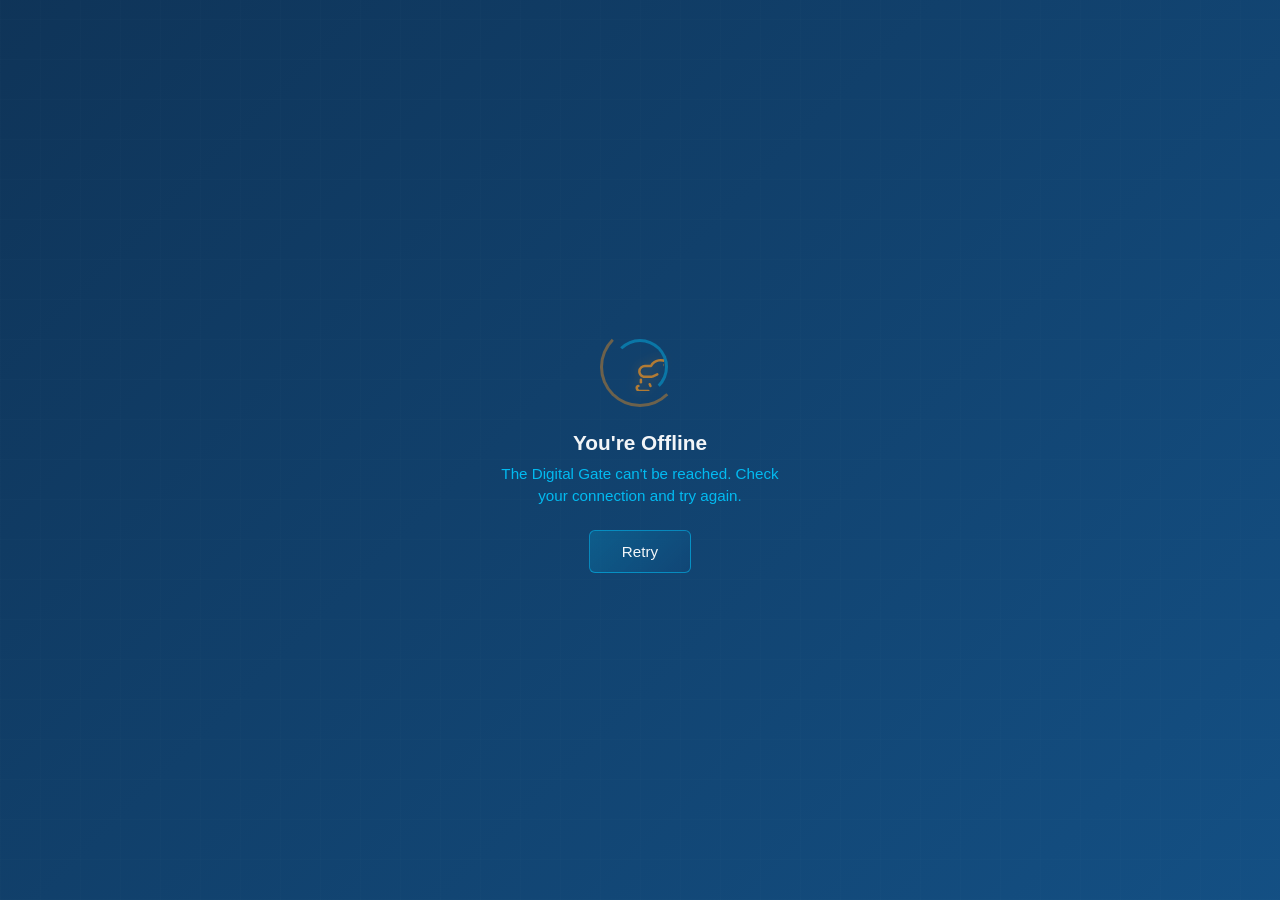
<file: www/offline.html>
<!DOCTYPE html>
<html lang="en">
<head>
  <meta charset="UTF-8">
  <meta name="viewport" content="width=device-width, initial-scale=1.0">
  <meta name="theme-color" content="#1a1a2e">
  <title>DigiLab - Offline</title>
  <style>
    * { margin: 0; padding: 0; box-sizing: border-box; }

    body {
      min-height: 100vh;
      background: linear-gradient(135deg, rgba(10, 48, 85, 0.98) 0%, rgba(15, 76, 129, 0.98) 100%);
      background-image:
        repeating-linear-gradient(0deg, rgba(255,255,255,0.02) 0px, transparent 1px, transparent 40px),
        repeating-linear-gradient(90deg, rgba(255,255,255,0.02) 0px, transparent 1px, transparent 40px),
        linear-gradient(135deg, rgba(10, 48, 85, 0.98) 0%, rgba(15, 76, 129, 0.98) 100%);
      display: flex;
      flex-direction: column;
      align-items: center;
      justify-content: center;
      font-family: -apple-system, BlinkMacSystemFont, "Segoe UI", Roboto, sans-serif;
    }

    .offline-icon {
      width: 80px;
      height: 80px;
      margin-bottom: 1.5rem;
      position: relative;
      display: flex;
      align-items: center;
      justify-content: center;
    }

    .offline-icon svg {
      width: 48px;
      height: 48px;
      filter: drop-shadow(0 0 6px rgba(247, 148, 29, 0.4));
      opacity: 0.7;
      animation: agumon-pulse 3s ease-in-out infinite;
    }

    @keyframes agumon-pulse {
      0%, 100% { opacity: 0.5; transform: scale(0.95); }
      50% { opacity: 0.8; transform: scale(1); }
    }

    .offline-icon::before,
    .offline-icon::after {
      content: '';
      position: absolute;
      border: 3px solid;
      border-radius: 50%;
    }

    .offline-icon::before {
      top: 0; left: 0; right: 0; bottom: 0;
      border-color: rgba(247, 148, 29, 0.4);
      border-top-color: transparent;
      border-right-color: transparent;
      animation: ring-pulse 2s ease-in-out infinite;
    }

    .offline-icon::after {
      top: 12px; left: 12px; right: 12px; bottom: 12px;
      border-color: rgba(0, 200, 255, 0.4);
      border-bottom-color: transparent;
      border-left-color: transparent;
      animation: ring-pulse 2s ease-in-out infinite 0.5s;
    }

    @keyframes ring-pulse {
      0%, 100% { opacity: 0.4; transform: scale(1); }
      50% { opacity: 1; transform: scale(1.05); }
    }

    .offline-title {
      color: rgba(255, 255, 255, 0.95);
      font-size: 1.3rem;
      font-weight: 600;
      margin-bottom: 0.5rem;
      text-align: center;
    }

    .offline-message {
      color: rgba(0, 200, 255, 0.9);
      font-size: 0.95rem;
      margin-bottom: 1.5rem;
      text-align: center;
      max-width: 280px;
      line-height: 1.4;
    }

    .offline-btn {
      background: linear-gradient(135deg, rgba(0, 200, 255, 0.2) 0%, rgba(15, 76, 129, 0.3) 100%);
      border: 1px solid rgba(0, 200, 255, 0.5);
      color: rgba(255, 255, 255, 0.95);
      padding: 0.75rem 2rem;
      font-size: 0.95rem;
      font-weight: 500;
      border-radius: 6px;
      cursor: pointer;
      transition: all 0.2s ease;
    }

    .offline-btn:hover {
      background: linear-gradient(135deg, rgba(0, 200, 255, 0.3) 0%, rgba(15, 76, 129, 0.4) 100%);
      border-color: rgba(0, 200, 255, 0.7);
      transform: translateY(-1px);
    }

    .offline-btn:active {
      transform: translateY(0);
    }
  </style>
</head>
<body>
  <div class="offline-icon">
    <!-- Agumon SVG inlined for offline availability -->
    <svg xmlns="http://www.w3.org/2000/svg" viewBox="0 0 24 24" stroke="#F7941D" fill="none" stroke-width="1.5" stroke-linecap="round" stroke-linejoin="round">
      <g transform="matrix(0.83 0 0 0.83 12 12)">
        <g>
          <g transform="matrix(1 0 0 1 -1.37 -5.11)">
            <path d="M 11.7644 9.4961 L 9.18799 10.7838 C 8.91075 10.9225 8.60501 10.9948 8.29501 10.9948 L 4.24725 10.9948 C 3.80632 10.9948 3.37002 10.905 2.96493 10.7308 C 2.55985 10.5567 2.19447 10.3018 1.89107 9.98189 C 1.58767 9.66195 1.3526 9.28356 1.20018 8.86981 C 1.04777 8.45606 0.981209 8.01561 1.00456 7.57529 C 1.07944 6.7239 1.47496 5.93274 2.11109 5.36191 C 2.74721 4.79109 3.57642 4.48324 4.43093 4.50064 L 7.99897 4.50064 C 8.45142 3.62999 9.09522 2.87314 9.88204 2.28691 C 10.6689 1.70068 11.5783 1.3003 12.542 1.11583 C 13.5057 0.931367 14.4986 0.967605 15.4463 1.22183 C 16.394 1.47605 17.2718 1.94164 18.0138 2.58367 C 18.7558 3.22569 19.3427 4.02746 19.7305 4.92877 C 20.1183 5.83009 20.2969 6.80755 20.2528 7.78776 C 20.2088 8.76797 19.9433 9.72547 19.4762 10.5884 C 19.0091 11.4513 18.3527 12.1972 17.5561 12.7701"/>
          </g>
          <g transform="matrix(1 0 0 1 1.54 -6.6)">
            <path d="M 13.7203 5.76587 C 13.518 5.76587 13.3539 5.60184 13.3539 5.39949 C 13.3539 5.19714 13.518 5.03311 13.7203 5.03311"/>
          </g>
          <g transform="matrix(1 0 0 1 1.9 -6.6)">
            <path d="M 13.7203 5.76587 C 13.9227 5.76587 14.0867 5.60184 14.0867 5.39949 C 14.0867 5.19714 13.9227 5.03311 13.7203 5.03311"/>
          </g>
          <g transform="matrix(1 0 0 1 -5.73 -1.75)">
            <path d="M 6.26871 10.9948 L 6.26871 9.49609"/>
          </g>
          <g transform="matrix(1 0 0 1 -2.96 -0.54)">
            <path d="M 8.80695 10.9284 L 9.26614 11.9943"/>
          </g>
          <g transform="matrix(1 0 0 1 -4.31 8.75)">
            <path d="M 9.72048 18.51 C 8.13265 18.9942 6.76427 20.0187 5.8525 21.4058 C 5.74594 21.5552 5.68258 21.7311 5.66935 21.9141 C 5.65612 22.0972 5.69353 22.2803 5.77749 22.4435 C 5.86145 22.6066 5.98871 22.7436 6.14533 22.8392 C 6.30194 22.9348 6.48186 22.9855 6.66537 22.9857 L 9.65502 22.9857"/>
          </g>
          <g transform="matrix(1 0 0 1 -5.23 0.49)">
            <path d="M 10.2657 13.9923 L 5.26923 13.9923 C 5.00681 13.9924 4.74694 13.9408 4.50448 13.8405 C 4.26201 13.7401 4.04171 13.5929 3.85615 13.4074 C 3.6706 13.2218 3.52343 13.0015 3.42307 12.7591 C 3.3227 12.5166 3.27111 12.2567 3.27124 11.9943 L 3.27124 11.9943 C 3.27111 11.8631 3.29684 11.7332 3.34697 11.6119 C 3.39709 11.4906 3.47062 11.3805 3.56335 11.2876 C 3.65608 11.1948 3.7662 11.1212 3.88741 11.0709 C 4.00862 11.0207 4.13854 10.9948 4.26974 10.9948"/>
          </g>
          <g transform="matrix(1 0 0 1 3.78 5.88)">
            <path d="M 17.5561 12.7701 L 18.2918 14.1799 C 18.4788 14.5382 18.7379 14.854 19.0528 15.1073 C 19.3677 15.3607 19.7316 15.5462 20.1217 15.6522 C 20.5117 15.7582 20.9195 15.7823 21.3193 15.7231 C 21.7192 15.664 22.1024 15.5227 22.4451 15.3083 L 23 14.9615 C 23 18.51 21.7299 20.335 19.7583 20.4875 L 19.7583 21.9862 C 19.7583 22.2513 19.653 22.5055 19.4655 22.6929 C 19.2781 22.8804 19.0239 22.9857 18.7588 22.9857 L 13.2191 22.9857 C 13.0356 22.9855 12.8557 22.9348 12.6991 22.8392 C 12.5425 22.7436 12.4152 22.6066 12.3313 22.4435 C 12.2473 22.2803 12.2099 22.0972 12.2231 21.9141 C 12.2364 21.7311 12.2997 21.5552 12.4063 21.4058 L 12.758 20.9173 C 12.9076 20.7108 13.0768 20.519 13.2631 20.3448 C 11.5494 19.8944 8.57346 18.3488 8.57346 16.4934 L 8.56076 13.9952"/>
          </g>
          <g transform="matrix(1 0 0 1 3.05 3.98)">
            <path d="M 16.8282 16.4641 L 15.5581 17.2614 C 15.3913 17.3659 15.2056 17.4366 15.0115 17.4694 C 14.8173 17.5022 14.6187 17.4964 14.4268 17.4524 C 14.2349 17.4084 14.0536 17.327 13.8931 17.213 C 13.7327 17.0989 13.5963 16.9543 13.4917 16.7875 C 13.3872 16.6207 13.3165 16.435 13.2837 16.2409 C 13.2509 16.0467 13.2567 15.8481 13.3007 15.6562 C 13.3447 15.4643 13.4261 15.283 13.5402 15.1225 C 13.6542 14.9621 13.7988 14.8257 13.9656 14.7211 L 14.3564 14.4779"/>
          </g>
        </g>
      </g>
    </svg>
  </div>
  <div class="offline-title">You're Offline</div>
  <div class="offline-message">The Digital Gate can't be reached. Check your connection and try again.</div>
  <button class="offline-btn" onclick="location.reload()">Retry</button>
</body>
</html>
</file>
